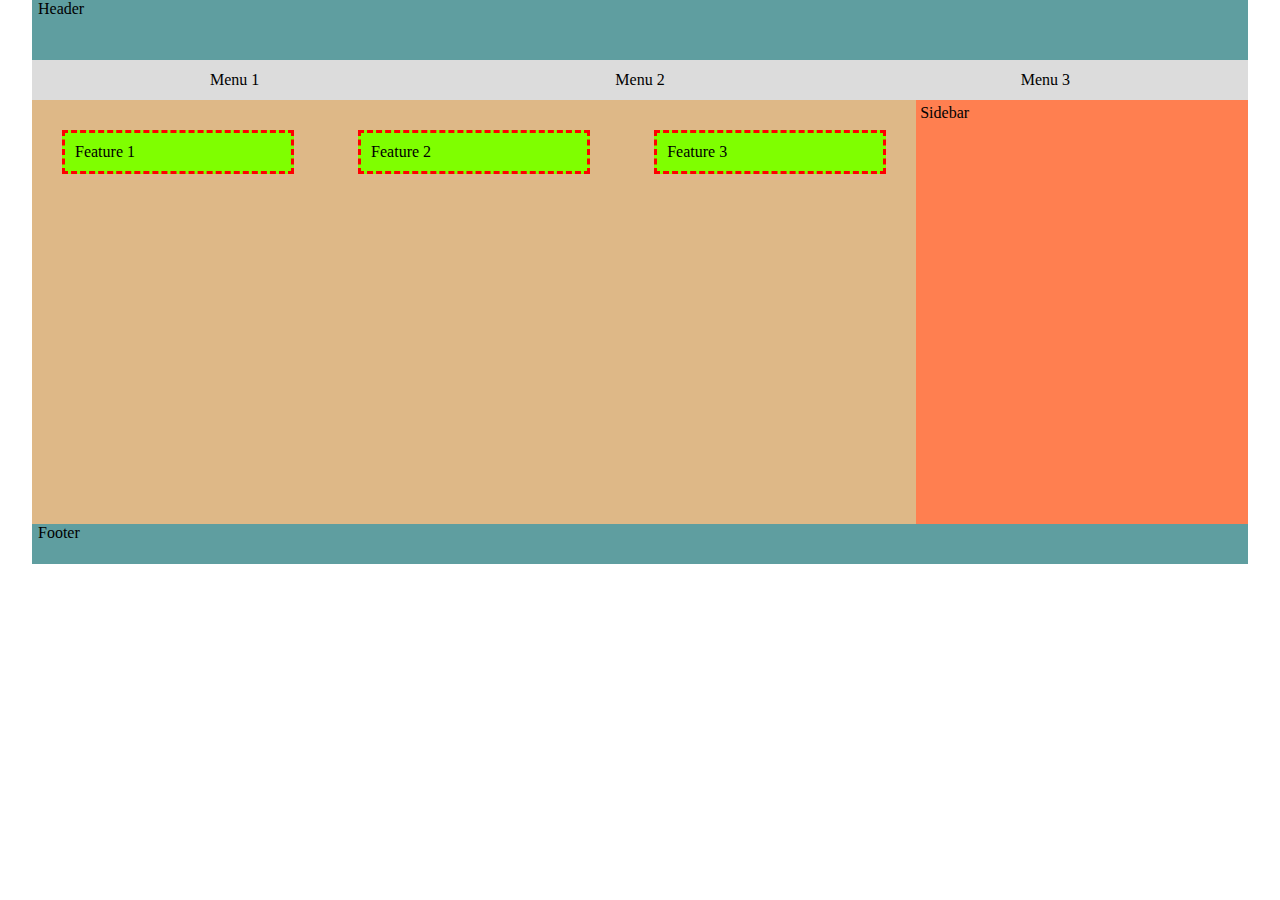
<file: index.html>
<!DOCTYPE html>
<html lang="en">
<head>
    <meta charset="UTF-8">
    <meta http-equiv="X-UA-Compatible" content="IE=edge">
    <meta name="viewport" content="width=device-width, initial-scale=1.0">
    <link rel="stylesheet" href="index.css">
    <title>Document</title>
</head>
<body>
    <header>
        <span>Header</span>
        <nav class="navigation">
            <div class="menu">Menu 1</div>
            <div class="menu">Menu 2</div>
            <div class="menu">Menu 3</div>
        </nav>
    </header>

    <article>
        <section class="item1">Feature 1</section>
        <section class="item2">Feature 2</section>
        <section class="item3">Feature 3</section>
    </article>
    <aside>Sidebar</aside>
    <footer>
        <span>Footer</span>
    </footer>

    
</body>
</html>
</file>
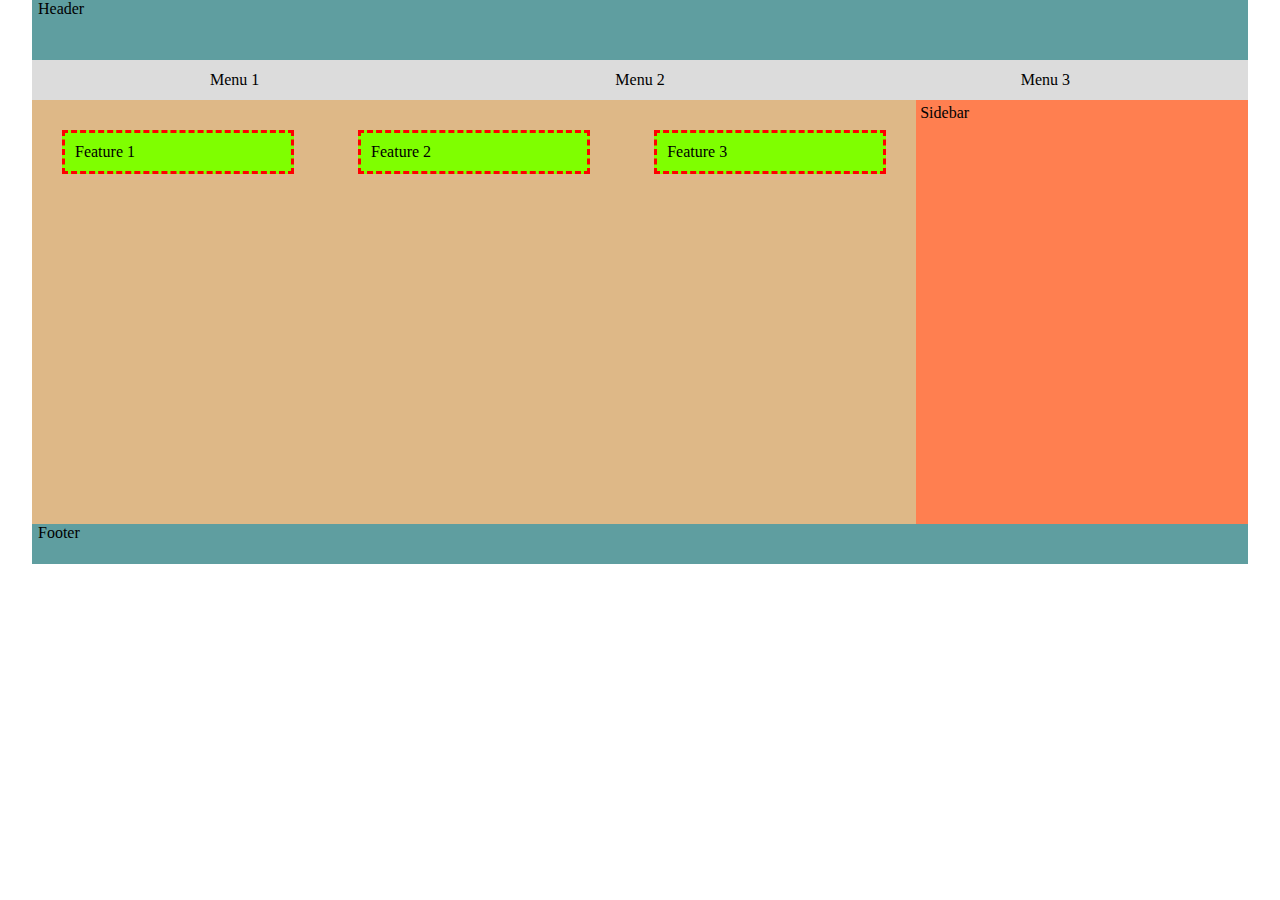
<file: Rai_Shilpa_300359861_Flexbox/index.html>
<!DOCTYPE html>
<html lang="en">
<head>
    <meta charset="UTF-8">
    <meta http-equiv="X-UA-Compatible" content="IE=edge">
    <meta name="viewport" content="width=device-width, initial-scale=1.0">
    <link rel="stylesheet" href="index.css">
    <title>Document</title>
</head>
<body>
    <header>
        <span>Header</span>
        <nav class="navigation">
            <div class="menu">Menu 1</div>
            <div class="menu">Menu 2</div>
            <div class="menu">Menu 3</div>
        </nav>
    </header>

    <article>
        <section class="item item1">Feature 1</section>
        <section class="item item2">Feature 2</section>
        <section class="item item3">Feature 3</section>
    </article>
    <aside>Sidebar</aside>
    <footer>
        <span>Footer</span>
    </footer>

    
</body>
</html>
</file>
<file: index.css>
html{
    height: 100%;
}
body{
    display: flex;
    width: 95%;
    /* min-height: 100%; */
    margin: 0 auto;
    flex-flow: row wrap;
}

body > header{
    background-color: cadetblue;
    height: 100px;
}

body > header > span, body > footer > span{
    padding: 6px;
}

body > footer{
    background-color: cadetblue;
    height: 40px;
}



body > article{
    background-color: burlywood;
    display: flex;
    flex-flow: row wrap;
    justify-content: space-between;
    padding: 30px 30px 350px 30px;
}

body > aside{
    background-color: coral;
    padding: 4px;
    margin: 0;
}

article > section{
    border: dashed red;
    flex: 0 1 25%;
    padding: 10px;
}

header > nav{
    min-height: 40px;
    background-color: gainsboro;
    display: flex;
    text-align: center;
} 




@media only screen and (max-width:480px) {
    body{
        flex-flow: column nowrap;
    }

    header > nav{
        margin-top: 28px;
        flex-flow: column nowrap;
    }

    body > aside{
        display: none;
    }
    article > section{
        flex: 1 1 100%;
        margin-bottom: 30px;
        background-color: chocolate;
    }
    
}

@media only screen and (min-width:481px) and (max-width:600px)  {
    body > header{
        flex: 0 0 100%;
    }

    header > nav{
        margin-top: 28px;
        flex-flow: column nowrap;
    }

    body > footer{
        flex: 0 0 100%;
    }

    body > article{
        flex: 1 1 250px;
        
    }

    body > aside{
        flex: 1 0 15%;
    }
    
    article > section.item1, article > section.item2{
        flex: 0 0 100px;
        margin-bottom: 30px; 
        text-align: center;
        background-color: yellow;
        
    }

    article > section.item3{
        align-self: flex-end;
    }


    article > section.item3{
        flex: 1 0 200px;
        align-self: center;
        text-align: center;
        background-color: yellow;
    }

    
    
}

@media only screen and (min-width:768px) {
    body > header{
        flex: 0 0 100%;
    }

    body > footer{
        flex: 0 0 100%;
    }

    body > article{
        flex: 3 1 400px;
    }

    body > aside{
        flex: 1 0 15%;
    }

    article > section{
        background-color: chartreuse;
    }
    header > nav{
        margin-top: 42px;
        flex-flow: row wrap;
        align-items:center;
    }

    nav > div{
        flex: 1 1 130px;
    }

    
}





/* body>header, body>footer{
    background-color: aqua;
    padding: 8px;
    flex: 1 100%;
}

article{
    flex: 3 1 130px;
    background-color: brown;
    display: flex;
    flex-flow: row wrap;
    padding: 2em;
}



article > section{
    background-color: green;
    border: dashed red;
    flex: 1 1 130px;
}

aside{
    flex: 1 1 100px;
    background-color: orange;
} */
</file>
<file: Rai_Shilpa_300359861_Flexbox/index.css>
html{
    height: 100%;
}
body{
    display: flex;
    width: 95%;
    /* min-height: 100%; */
    margin: 0 auto;
    flex-flow: row wrap;
}

body > header{
    background-color: cadetblue;
    height: 100px;
}

body > header > span, body > footer > span{
    padding: 6px;
}

body > footer{
    background-color: cadetblue;
    height: 40px;
}



body > article{
    background-color: burlywood;
    display: flex;
    flex-flow: row wrap;
    justify-content: space-between;
    padding: 30px 30px 350px 30px;
}

body > aside{
    background-color: coral;
    padding: 4px;
    margin: 0;
}

article > section{
    border: dashed red;
    flex: 0 1 25%;
    padding: 10px;
}

header > nav{
    min-height: 40px;
    background-color: gainsboro;
    display: flex;
    text-align: center;
} 




@media only screen and (max-width:480px) {
    body{
        flex-flow: column nowrap;
    }

    header > nav{
        margin-top: 28px;
        flex-flow: column nowrap;
    }

    body > aside{
        display: none;
    }
    article > section{
        flex: 1 1 100%;
        margin-bottom: 30px;
        background-color: chocolate;
    }
    
}

@media only screen and (min-width:481px) and (max-width:600px)  {
    body > header{
        flex: 0 0 100%;
    }

    header > nav{
        margin-top: 28px;
        flex-flow: column nowrap;
    }

    body > footer{
        flex: 0 0 100%;
    }

    body > article{
        flex: 1 1 250px;
        
    }

    body > aside{
        flex: 1 0 15%;
    }
    
    article > section.item1, article > section.item2{
        flex: 0 0 100px;
        margin-bottom: 30px; 
        text-align: center;
        background-color: yellow;
        
    }

    article > section.item3{
        align-self: flex-end;
    }


    article > section.item3{
        flex: 1 0 200px;
        align-self: center;
        text-align: center;
        background-color: yellow;
    }

    
    
}

@media only screen and (min-width:768px) {
    body > header{
        flex: 0 0 100%;
    }

    body > footer{
        flex: 0 0 100%;
    }

    body > article{
        flex: 3 1 400px;
    }

    body > aside{
        flex: 1 0 15%;
    }

    article > section{
        background-color: chartreuse;
    }
    header > nav{
        margin-top: 42px;
        flex-flow: row wrap;
        align-items:center;
    }

    nav > div{
        flex: 1 1 130px;
    }

    
}





/* body>header, body>footer{
    background-color: aqua;
    padding: 8px;
    flex: 1 100%;
}

article{
    flex: 3 1 130px;
    background-color: brown;
    display: flex;
    flex-flow: row wrap;
    padding: 2em;
}



article > section{
    background-color: green;
    border: dashed red;
    flex: 1 1 130px;
}

aside{
    flex: 1 1 100px;
    background-color: orange;
} */
</file>
